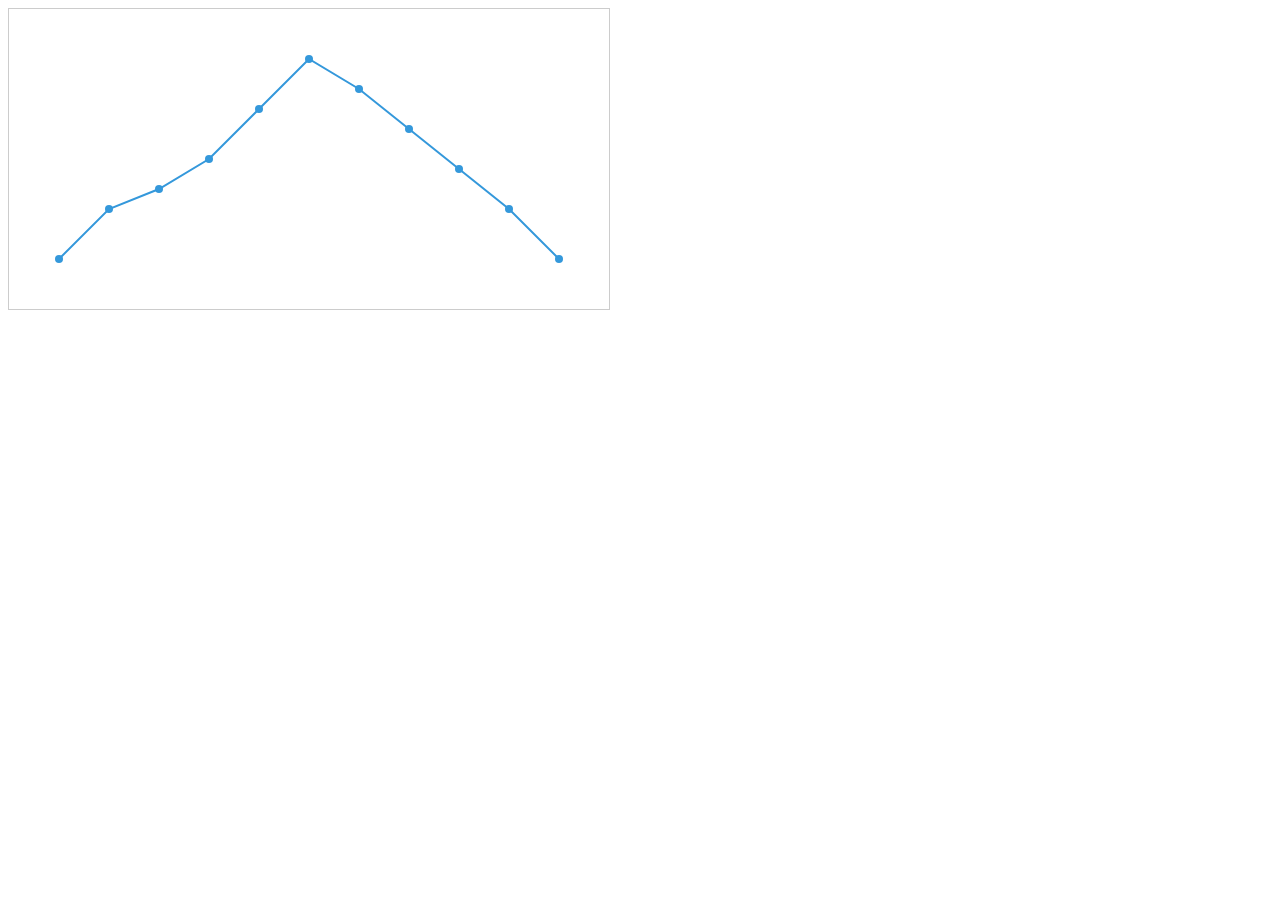
<file: templates/index.html>
<!DOCTYPE html>
<html lang="en">
  <head>
    <meta charset="UTF-8" />
    <meta name="viewport" content="width=device-width, initial-scale=1.0" />
    <title>Monthly Profit Line Chart</title>
    <style>
      .chart {
        width: 600px;
        height: 300px;
        border: 1px solid #ccc;
        position: relative;
      }

      .line {
        stroke: #3498db;
        fill: none;
        stroke-width: 2;
      }

      .point {
        fill: #3498db;
      }
    </style>
  </head>
  <body>
    <svg class="chart">
      <!-- Define your profit data points here -->
      <path
        class="line"
        d="M50,250 L100,200 L150,180 L200,150 L250,100 L300,50 L350,80 L400,120 L450,160 L500,200 L550,250"
      ></path>
      <circle class="point" cx="50" cy="250" r="4"></circle>
      <circle class="point" cx="100" cy="200" r="4"></circle>
      <circle class="point" cx="150" cy="180" r="4"></circle>
      <circle class="point" cx="200" cy="150" r="4"></circle>
      <circle class="point" cx="250" cy="100" r="4"></circle>
      <circle class="point" cx="300" cy="50" r="4"></circle>
      <circle class="point" cx="350" cy="80" r="4"></circle>
      <circle class="point" cx="400" cy="120" r="4"></circle>
      <circle class="point" cx="450" cy="160" r="4"></circle>
      <circle class="point" cx="500" cy="200" r="4"></circle>
      <circle class="point" cx="550" cy="250" r="4"></circle>
    </svg>
  </body>
</html>
</file>
